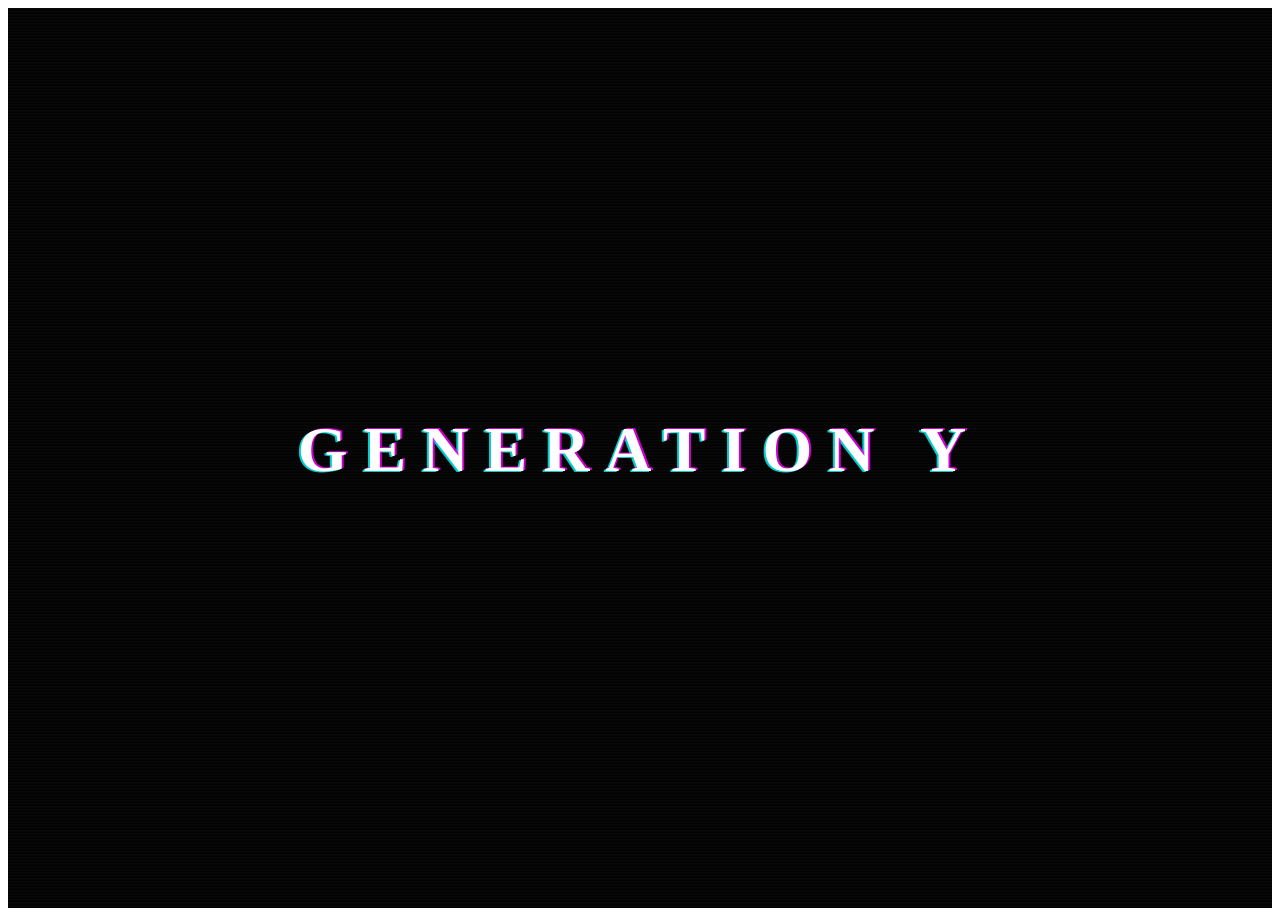
<file: Glitch/test-genY.html>
<!DOCTYPE html>
<html lang="en">
<head>
  <meta charset="UTF-8" />
  <title>Test GenY</title>

  <!-- 👇 LOAD CSS -->
  <link rel="stylesheet" href="./GenY/genY.css">
</head>

<body>

  <div id="glitch-zone"></div>

  <script type="module">
    import { initGenY, renderGenY } from "./GenY/genY.js";
    import GenY from "./GenY/index.js";

    fetch("./GenY/genY.html")
      .then(res => res.text())
      .then(html => {
        const zone = document.querySelector("#glitch-zone");
        zone.innerHTML = html;

        initGenY(zone);
        let i = 0;

        setInterval(() => {
          renderGenY(GenY.periods[i]);
          i = (i + 1) % GenY.periods.length;
        }, 2500);
        
      });
  </script>

</body>
</html>
</file>
<file: Glitch/GenY/genY.css>
/* ===============================
   GEN Y – GLITCH COMPONENT
================================ */

.genY {
  position: relative;
  width: 100%;
  height: 100vh;
  background: black;
  overflow: hidden;
}

/* BACKGROUND */
.genY .bg-wrapper {
  position: absolute;
  inset: 0;
  z-index: 0; /* 👈 au lieu de -3 */
}

.genY .bg {
  position: absolute;
  inset: 0;
  background-size: cover;
  background-position: center;
}

/* CONTENT AU-DESSUS */
.genY .content {
  position: relative;
  z-index: 2;
}


.genY .bg.red,
.genY .bg.blue {
  mix-blend-mode: screen;
  opacity: 0.7;
}

/* ---------- SCANLINES ---------- */
.genY .scanlines {
  position: absolute;
  inset: 0;
  pointer-events: none;
  background: repeating-linear-gradient(
    to bottom,
    rgba(255,255,255,0.03),
    rgba(255,255,255,0.03) 1px,
    rgba(0,0,0,0) 3px
  );
  animation: scan 0.4s linear infinite;
}

@keyframes scan {
  from { background-position: 0 0; }
  to   { background-position: 0 8px; }
}

/* ---------- CONTENT ---------- */
.genY .content {
  position: relative;
  z-index: 1;
  height: 100%;
  display: flex;
  flex-direction: column;
  justify-content: center;
  align-items: center;
}

/* ---------- GLITCH TEXT ---------- */
/* ---------- GLITCH TEXT ---------- */
.genY .glitch-text {
  position: relative;
  font-size: 4rem;
  letter-spacing: 0.25em;
  font-weight: 800;
  color: white;
}

/* MAGENTA LAYER */
.genY .glitch-text::before {
  content: attr(data-text);
  position: absolute;
  inset: 0;
  color: magenta;
  z-index: -1;
  transform: translate(2px, -1px);
  opacity: 0.8;
}

/* CYAN LAYER */
.genY .glitch-text::after {
  content: attr(data-text);
  position: absolute;
  inset: 0;
  color: cyan;
  z-index: -2;
  transform: translate(-2px, 1px);
  opacity: 0.8;
}

.genY .glitch-text::before {
  transform: translate(var(--tx1, 2px), var(--ty1, -1px));
}

.genY .glitch-text::after {
  transform: translate(var(--tx2, -2px), var(--ty2, 1px));
}


/* ---------- INFO ---------- */
.genY .info {
  margin-top: 1rem;
  text-align: center;
}

.genY .year {
  font-size: 1.6rem;
}

.genY .label {
  font-size: 0.9rem;
  opacity: 0.7;
}

/* ---------- CONTROLS ---------- */
.genY .controls {
  position: absolute;
  bottom: 6%;
  display: flex;
  gap: 0.6rem;
}

.genY .controls button {
  background: transparent;
  border: 1px solid white;
  color: white;
  padding: 0.4rem 0.8rem;
  opacity: 0.6;
  cursor: pointer;
}

.genY .controls button:hover {
  opacity: 1;
}
</file>
